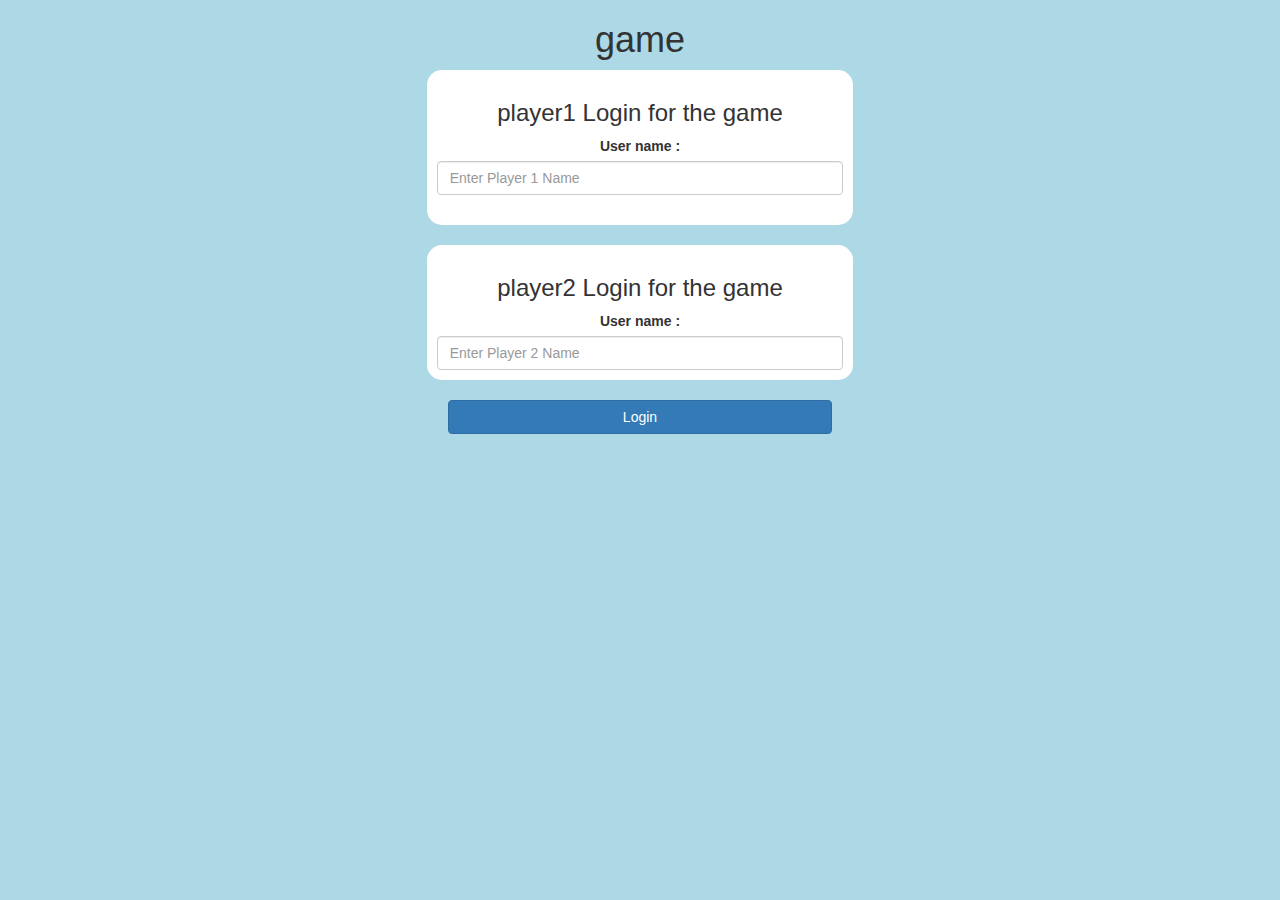
<file: index.html>
<!DOCTYPE html>
<html>
<head>
	<title>Guess The Word</title>

<meta name="viewport" content="width=device-width, initial-scale=1">
<link rel="stylesheet" href="https://maxcdn.bootstrapcdn.com/bootstrap/3.4.0/css/bootstrap.min.css">
<script src="https://ajax.googleapis.com/ajax/libs/jquery/3.4.1/jquery.min.js"></script>
<script src="https://maxcdn.bootstrapcdn.com/bootstrap/3.4.0/js/bootstrap.min.js"></script>

<link rel="stylesheet" type="text/css" href="game.css">

<script src="game_login.js"></script>
</head>
<body>
<center>
<h1>game</h1>
<div class="col-lg-4 col-sm-8 col-xs-12 login_div1">
<h3>player1 Login for the game</h3>
<Label>User name : </Label>
<input type="text" id="U1" class="form-control" placeholder="Enter Player 1 Name"><br>
</div>
<br>

<div class="col-lg-4 col-sm-8 col-xs-12 login_div2">
<h3>player2 Login for the game</h3>
<Label>User name : </Label>
<input type="text" id="U2" class="form-control" placeholder="Enter Player 2 Name">
</div>
<br>
<button style="width: 30%" class="btn btn-primary" onclick="AU()">Login</button>

</center>
</body>
</html>
</file>
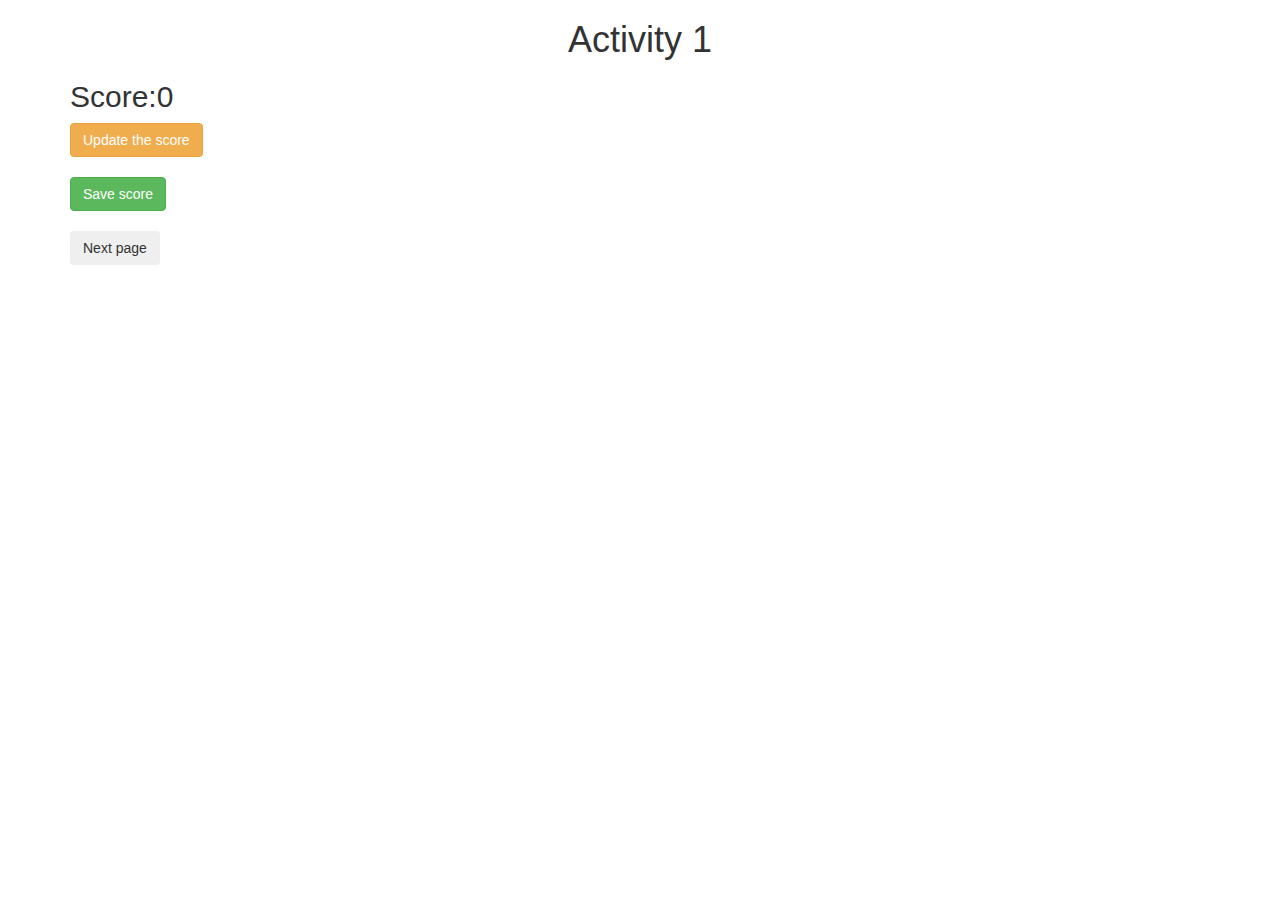
<file: activity_1.html>
<!DOCTYPE html>
<html>
<head>
	<title>Activity 1</title>

<meta name="viewport" content="width=device-width, initial-scale=1">
<link rel="stylesheet" href="https://maxcdn.bootstrapcdn.com/bootstrap/3.4.0/css/bootstrap.min.css">
<script src="https://ajax.googleapis.com/ajax/libs/jquery/3.4.1/jquery.min.js"></script>
<script src="https://maxcdn.bootstrapcdn.com/bootstrap/3.4.0/js/bootstrap.min.js"></script>
</head>
<body>

	<div class="container">
		<h1 style="text-align: center;">Activity 1</h1>
       <h2 id="score">Score:0</h2>
		<button class="btn btn-warning" onclick="US();">Update the score</button>
		<br>
		<br>

		<button class="btn btn-success" onclick="SS();">Save score</button>
		<br>
		<br>

		<button class="btn" onclick="NP();">Next page</button>
	</div>
	
<script src="activity1.js"></script>
</body>
</html>
</file>
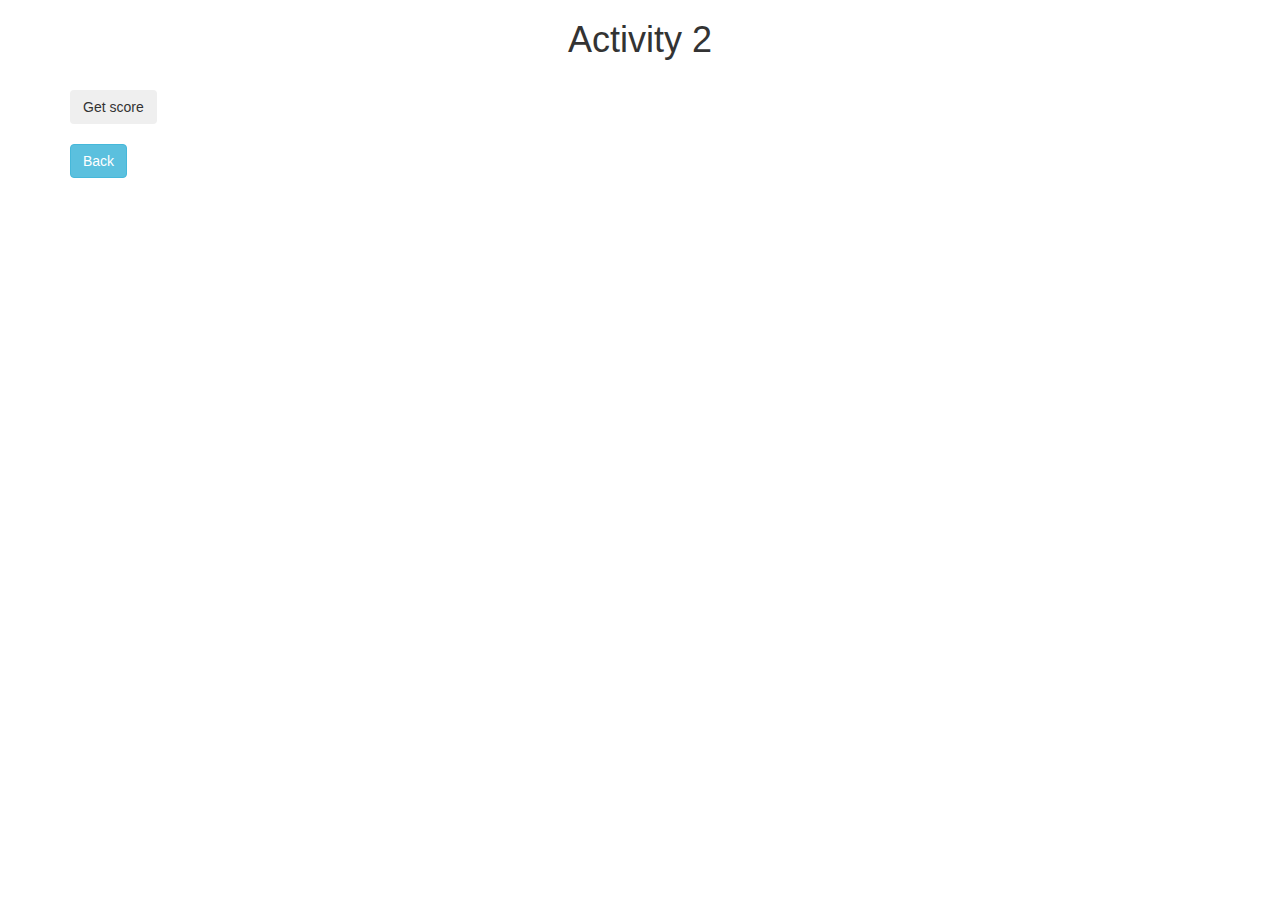
<file: activity_2.html>
<!DOCTYPE html>
<html>
<head>
	<title>Activity 2</title>
	
<meta name="viewport" content="width=device-width, initial-scale=1">
<link rel="stylesheet" href="https://maxcdn.bootstrapcdn.com/bootstrap/3.4.0/css/bootstrap.min.css">
<script src="https://ajax.googleapis.com/ajax/libs/jquery/3.4.1/jquery.min.js"></script>
<script src="https://maxcdn.bootstrapcdn.com/bootstrap/3.4.0/js/bootstrap.min.js"></script>
</head>
<body>

<div class="container">
	<h1 style="text-align: center;" >Activity 2</h1>
	<br>
	<div id="update"></div>
	<button class="btn" onclick="getscore()">Get score</button>
	<br>
	<br>
	<button class="btn btn-info" onclick="back()">Back</button>
</div>

<script src="activity2.js"></script>
</body>
</html>
</file>
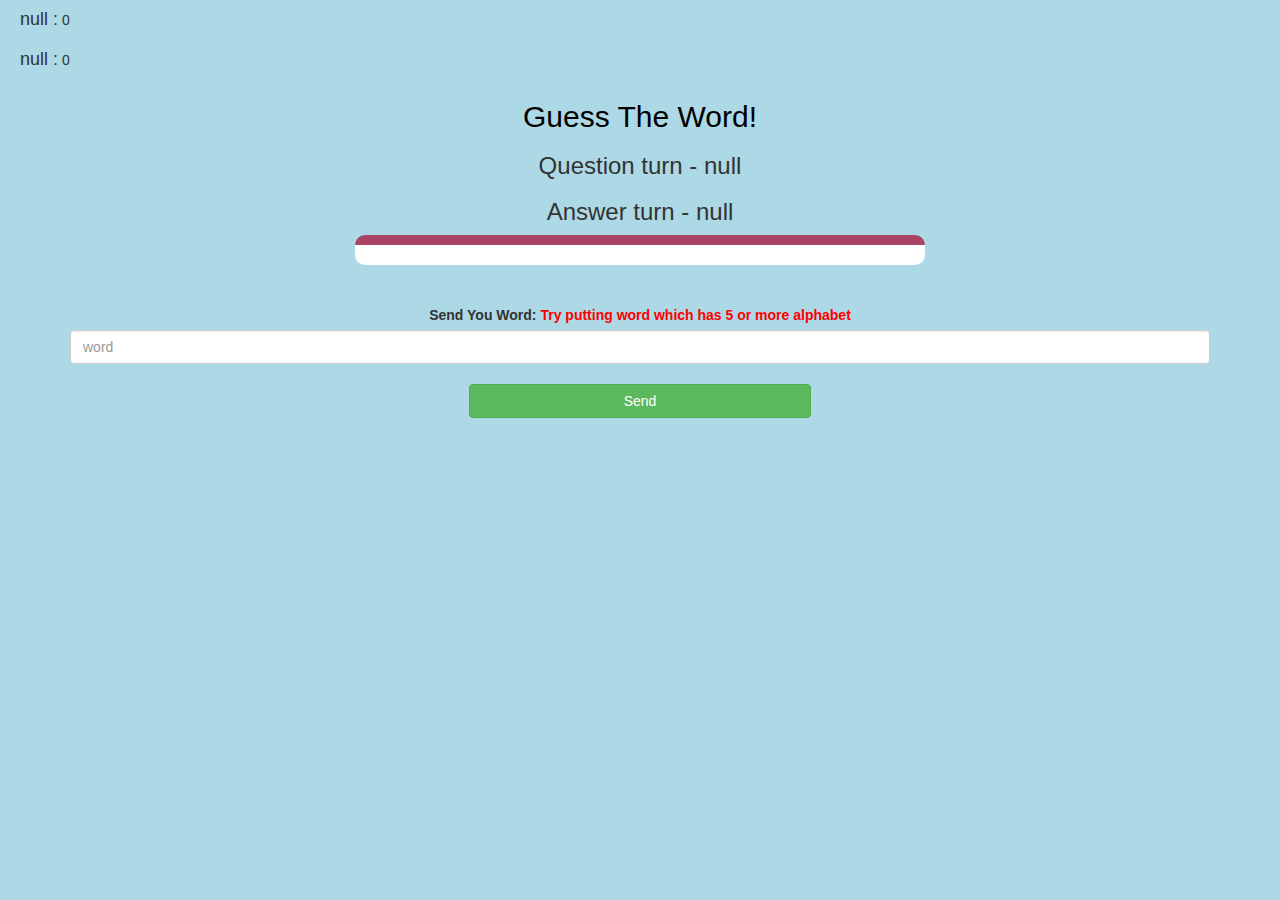
<file: game_page.html>
<!DOCTYPE html>
<html>
<head>
	<title>Guess The Word</title>

<meta name="viewport" content="width=device-width, initial-scale=1">
<link rel="stylesheet" href="https://maxcdn.bootstrapcdn.com/bootstrap/3.4.0/css/bootstrap.min.css">
<script src="https://ajax.googleapis.com/ajax/libs/jquery/3.4.1/jquery.min.js"></script>
<script src="https://maxcdn.bootstrapcdn.com/bootstrap/3.4.0/js/bootstrap.min.js"></script>

<link rel="stylesheet" type="text/css" href="game.css">
</head>
<body>
	<h4 id="p1n"></h4> <span id="p1s"></span>
	<br>
	<h4 id="p2n"></h4> <span id="p2s"></span>

<div class="container">
	<center>
		<h2 style="color: black;">Guess The Word!</h2>
		<h3 id="pq"></h3>
        <h3 id="pa"></h3>
        <div id="o" class="col-lg-6"></div>

		<br>
		<br>

		<label>Send You Word: <b style="color: red">Try putting word which has 5 or more alphabet</b></label>
		<br>
     <input type="text" id="in" placeholder="word" class="form-control">
	 <br>
	 <button class="btn btn-success" style="width: 30%;" onclick="send()">Send</button>
	</center>
</div>

<script src="game_page.js"></script>
</body>
</html>
</file>
<file: game.css>
body
{
	background: lightblue;
}

	.login_div1 , .login_div2
	{
		background: white;
		padding: 10px;
		float: none;
		border-radius: 15px;
	}


#p1n , #p2n
{
	display: inline-block;
	margin-left: 20px;
}
#word
{
	width: 60%;
}
#word_display
{
	letter-spacing: 5px;
}
#o
{
background: white;
border-radius: 10px;
border-top: 10px solid #AA4465;
padding: 10px;
float: none;
text-align: left;
}
</file>
